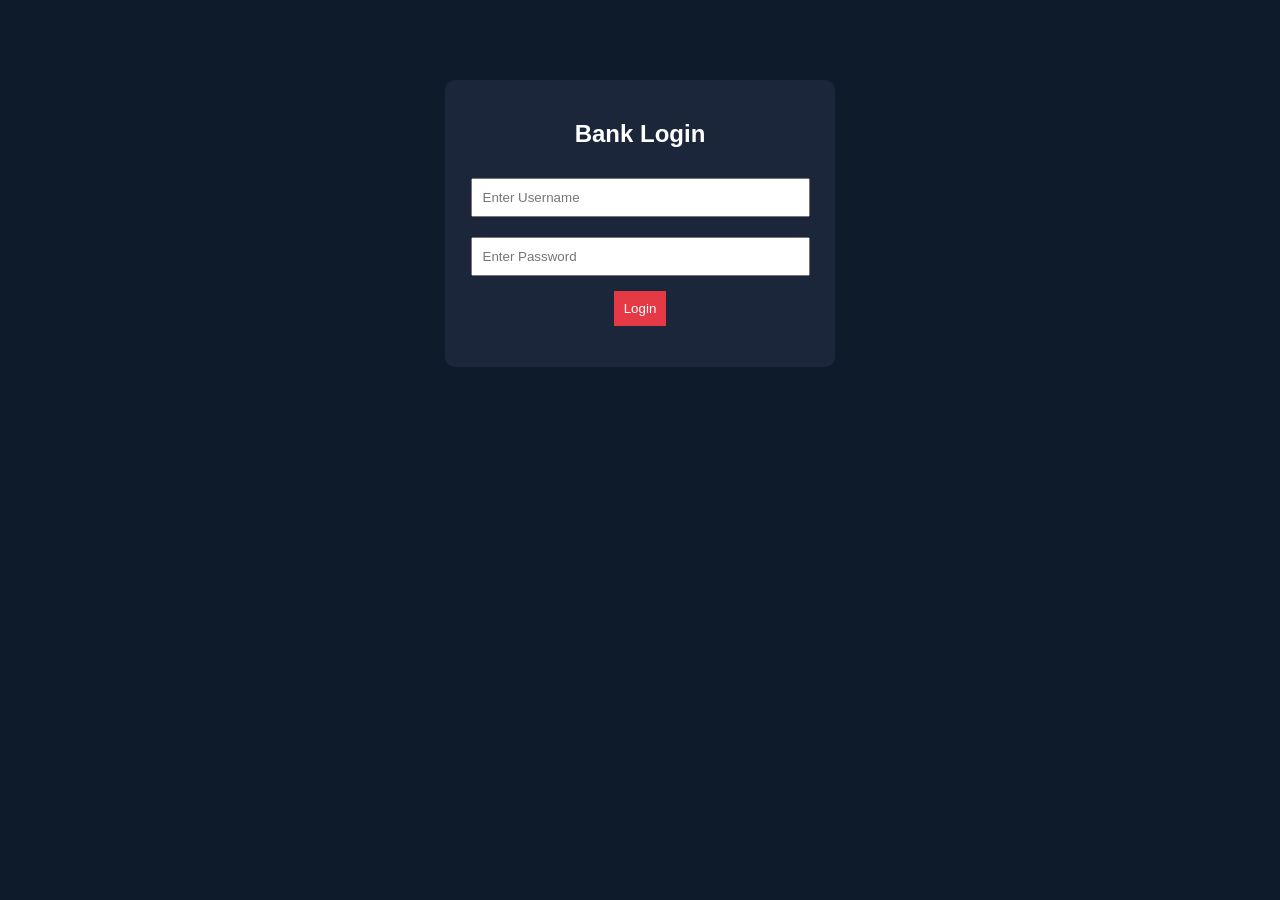
<file: index.html>
<!DOCTYPE html>
<html>
<head>
    <title>Bank Login</title>
    <link rel="stylesheet" href="style.css">
</head>
<body>

<div class="container">
    <h2>Bank Login</h2>

    <input type="text" id="username" placeholder="Enter Username">
    <input type="password" id="password" placeholder="Enter Password">

    <button onclick="login()">Login</button>

    <p id="error"></p>
</div>

<script src="auth.js"></script>
</body>
</html>
</file>
<file: style.css>
body {
    font-family: Arial;
    background: #0d1b2a;
    color: white;
    text-align: center;
}

.container {
    background: #1b263b;
    padding: 20px;
    width: 350px;
    margin: auto;
    margin-top: 80px;
    border-radius: 10px;
}

input {
    padding: 10px;
    width: 90%;
    margin: 10px 0;
}

button {
    padding: 10px;
    margin: 5px;
    cursor: pointer;
    background: #e63946;
    color: white;
    border: none;
}

button:hover {
    background: #ff6b6b;
}
</file>
